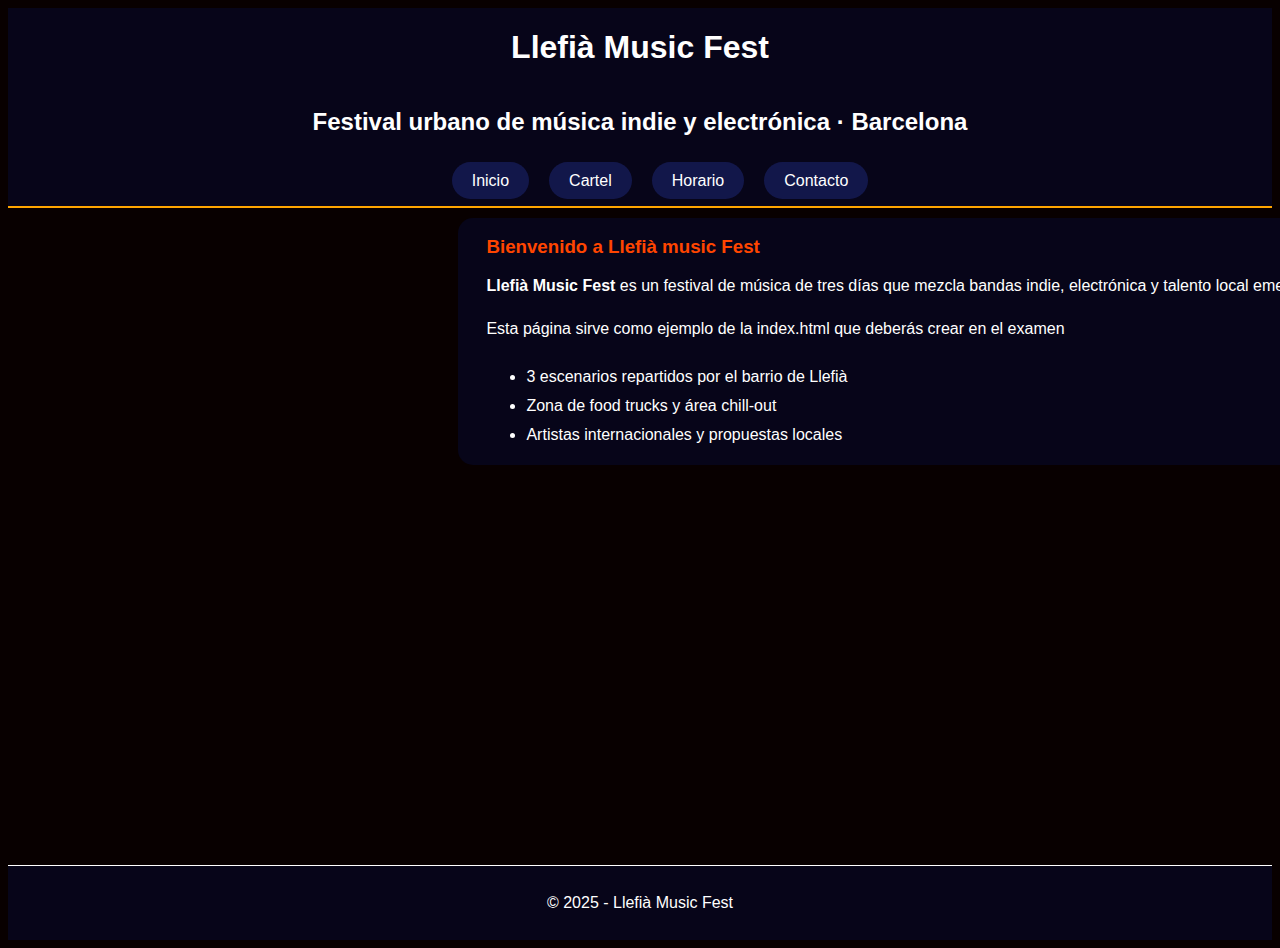
<file: index.html>
<!DOCTYPE html>
<html lang="es">
<head>
    <meta charset="UTF-8">
    <meta name="viewport" content="width=device-width, initial-scale=1.0">
    <title>Pagina de inicio</title>
    <link rel="stylesheet" href="style.css">
</head>
<body>
    <div>
        <header>
            <h1>Llefià Music Fest</h1>
            <h2>Festival urbano de música indie y electrónica · Barcelona</h2>
            <div>
                <nav>
                    <ul class="lista menu">
                        <li><a href="index.html">Inicio</a></li>
                        <li><a href="paginas/cartel.html">Cartel</a></li>
                        <li><a href="paginas/horario.html">Horario</a></li>
                        <li><a href="paginas/contacto.html">Contacto</a></li>
                    </ul>
                </nav>
            </div>
        </header>
        <main class="main">
            <div>
                <h3 class="titulomain">Bienvenido a Llefià music Fest</h3>
                <p><strong>Llefià Music Fest</strong> es un festival de música de tres días que mezcla bandas indie, electrónica y talento local emergente</p>
                <p class="espacio_texto">Esta página sirve como ejemplo de la index.html que deberás crear en el examen</p>
                <ul class="espacio_lista">
                    <li>3 escenarios repartidos por el barrio de Llefià</li>
                    <li>Zona de food trucks y área chill-out</li>
                    <li>Artistas internacionales y propuestas locales</li>
                </ul>
            </div>
        </main>
        <footer>
            <p>© 2025 - Llefià Music Fest</p>
        </footer>
    </div>
</body>
</html>
</file>
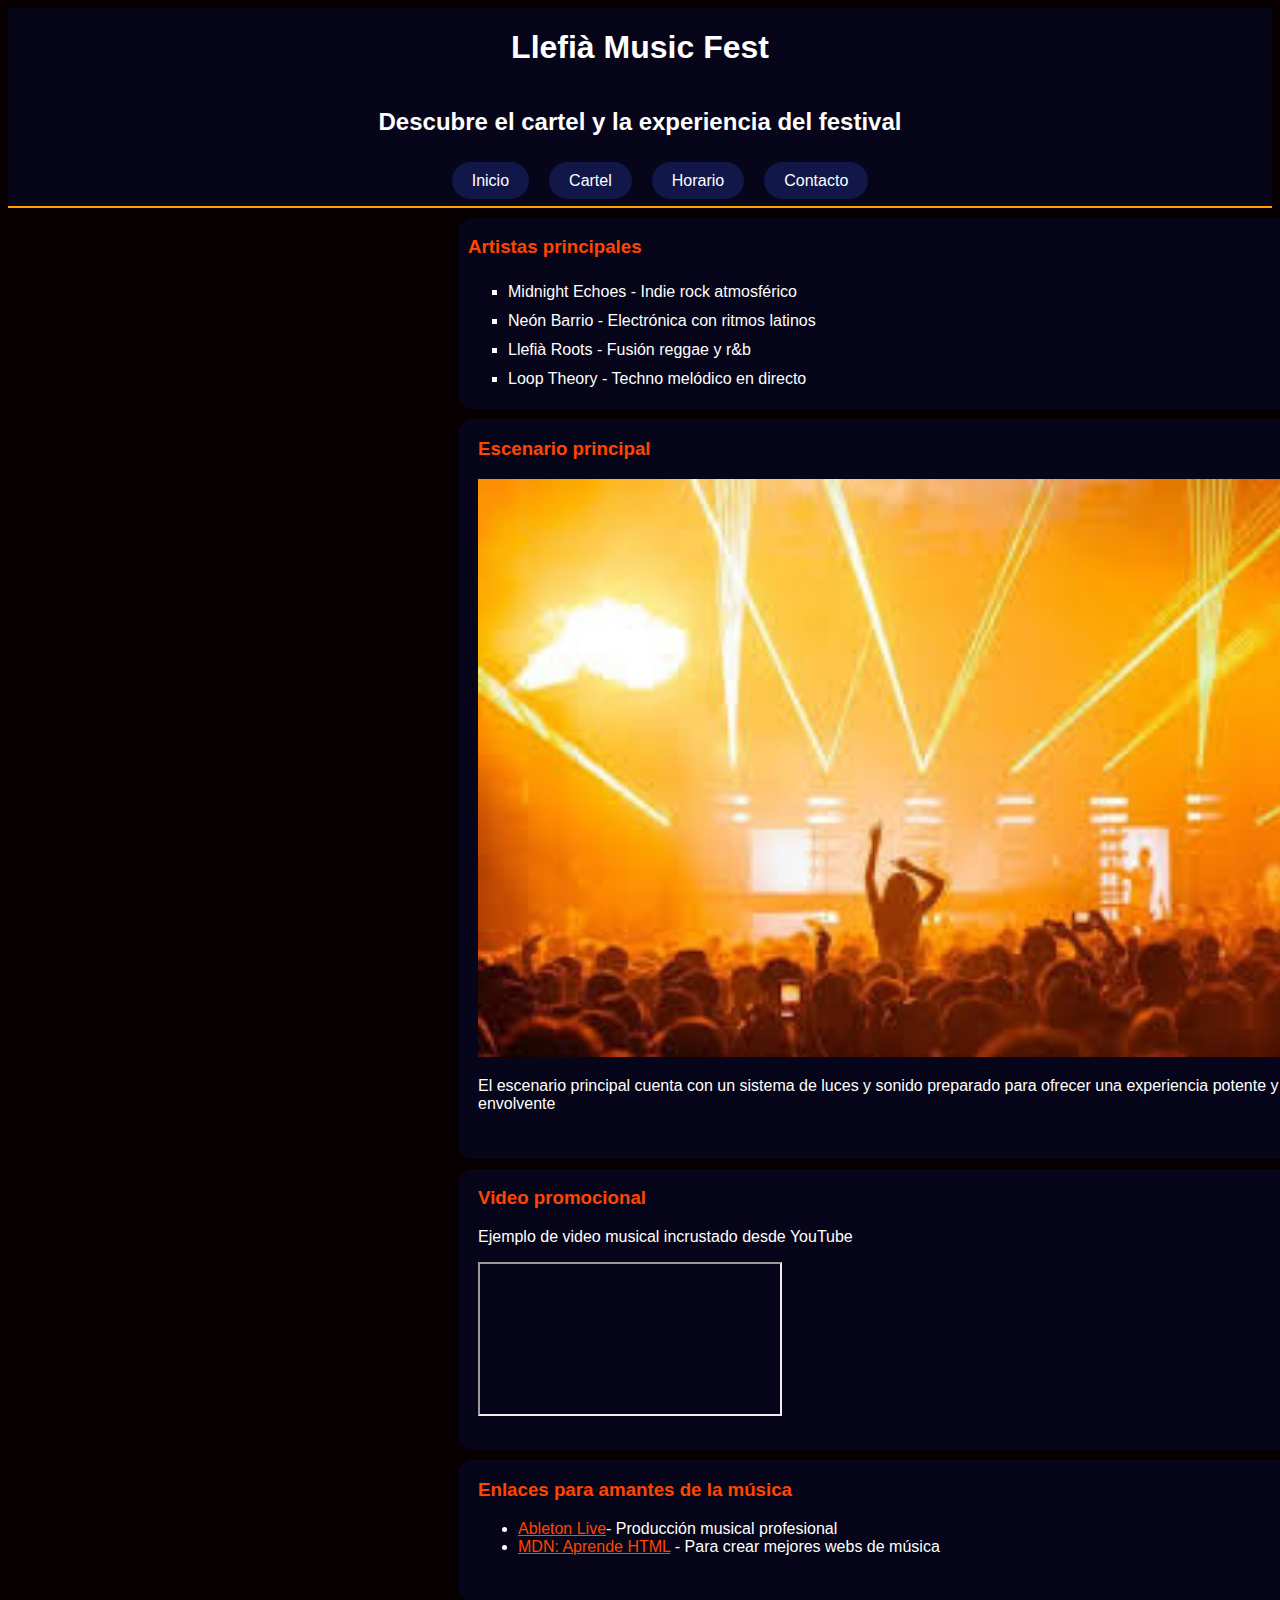
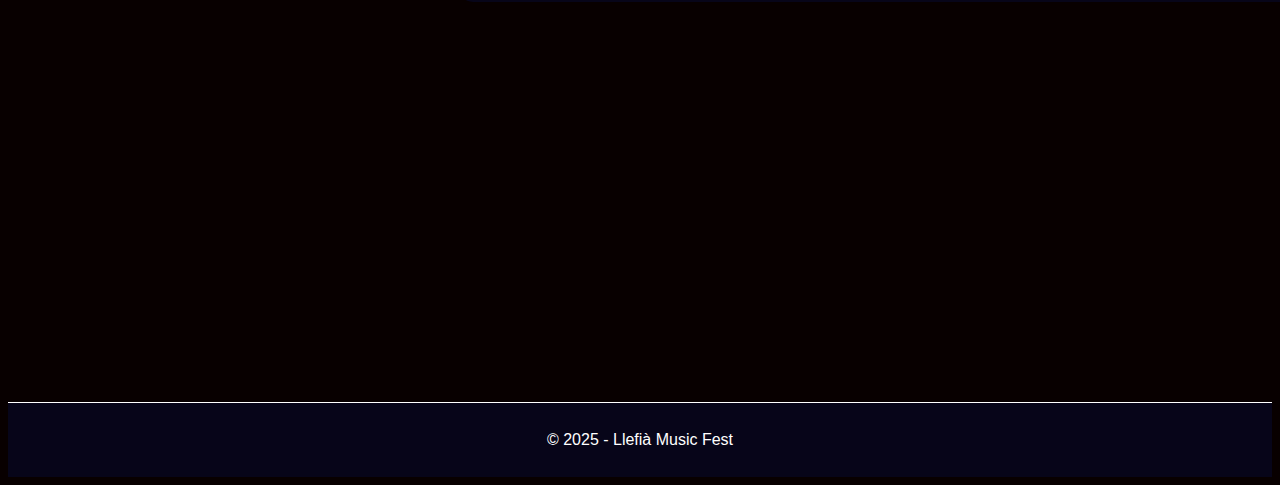
<file: paginas/cartel.html>
<!DOCTYPE html>
<html lang="en">
<head>
    <meta charset="UTF-8">
    <meta name="viewport" content="width=device-width, initial-scale=1.0">
    <title>Cartel</title>
    <link rel="stylesheet" href="../style.css">
</head>
<body>
    <div>
        <header>
            <h1>Llefià Music Fest</h1>
            <h2>Descubre el cartel y la experiencia del festival</h2>
            <div>
                <nav>
                    <ul class="lista menu">
                        <li><a href="../index.html">Inicio</a></li>
                        <li><a href="cartel.html">Cartel</a></li>
                        <li><a href="horario.html">Horario</a></li>
                        <li><a href="contacto.html">Contacto</a></li>
                    </ul>
                </nav>
            </div>
        </header>
        <main class="main2 column">
            <div class="seccion">
                <h3 class="titulomain">Artistas principales</h3>
                <ul class="espacio_lista lista_2">
                    <li>Midnight Echoes - Indie rock atmosférico</li>
                    <li>Neón Barrio - Electrónica con ritmos latinos</li>
                    <li>Llefià Roots - Fusión reggae y r&b</li>
                    <li>Loop Theory - Techno melódico en directo</li>
                </ul>
            </div> 
            <div class="seccion2 imagen_seccion2">
                <h3 class="naranja">Escenario principal</h3>
                <img src="../imagenes/imagen_escenario.jpg" alt="">
                <p>El escenario principal cuenta con un sistema de luces y sonido preparado para ofrecer una experiencia potente y envolvente</p>
            </div>
            <div class="seccion3">
                <h3 class="naranja">Video promocional</h3>
                <p>Ejemplo de video musical incrustado desde YouTube</p>
                <iframe  src="https://www.youtube.com/embed/NEzSJW8s-V8"></iframe>
            </div>
            <div class="seccion4">
                <h3 class="naranja">Enlaces para amantes de la música</h3>
                <ul class="lista_4">
                    <li><a href="https://www.ableton.com/"><u>Ableton Live</u></a>- Producción musical profesional</li>
                    <li><a href="https://manz.dev/"><u>MDN: Aprende HTML</u></a> - Para crear mejores webs de música</li>
                </ul>
            </div>
        </main>
        <footer>
            <p>© 2025 - Llefià Music Fest</p>
        </footer>
    </div>
</body>
</html>
</file>
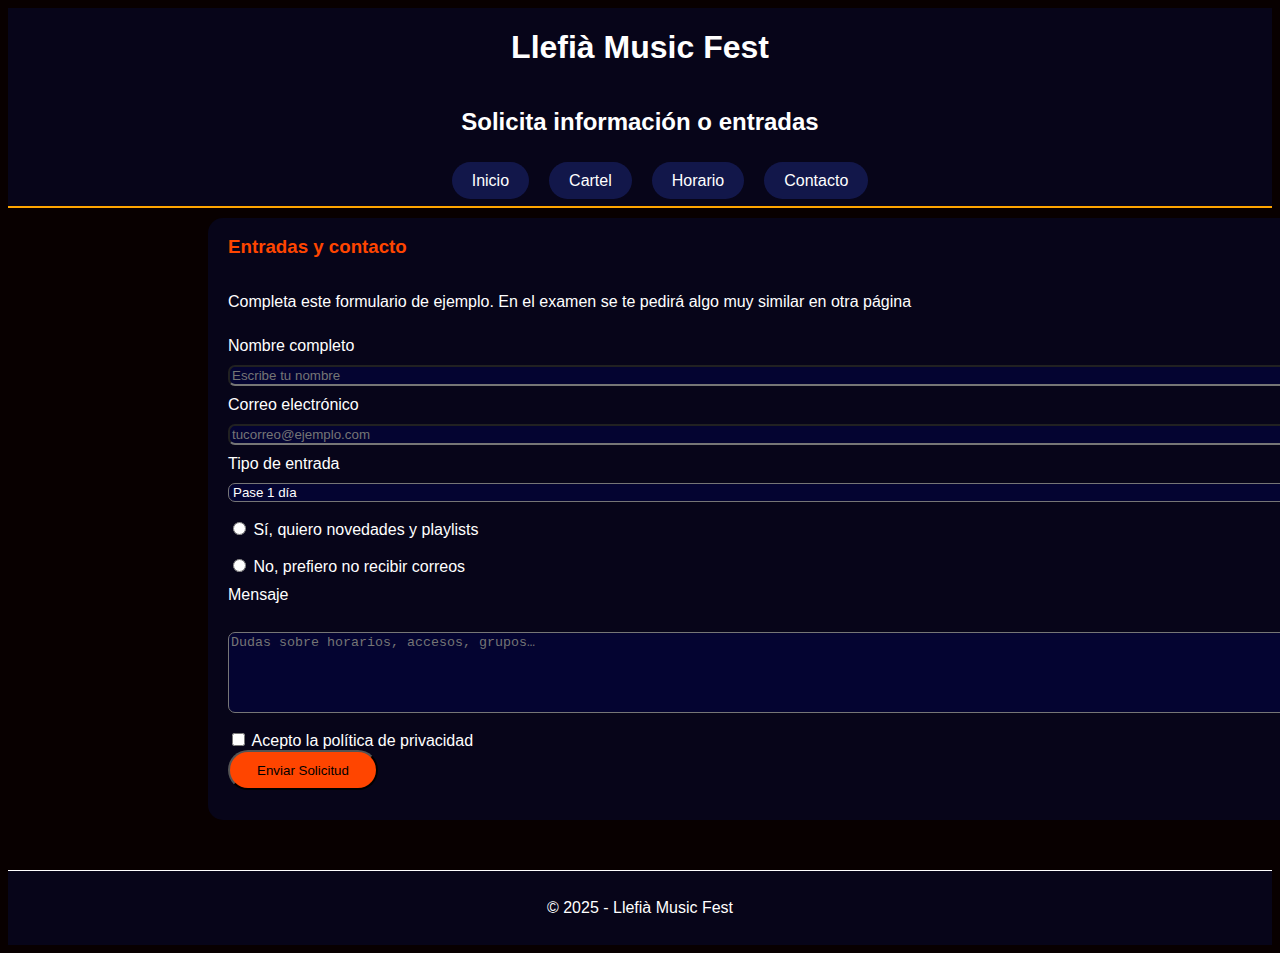
<file: paginas/contacto.html>
<!DOCTYPE html>
<html lang="es">
<head>
    <meta charset="UTF-8">
    <meta name="viewport" content="width=device-width, initial-scale=1.0">
    <title>Contacto</title>
    <link rel="stylesheet" href="../style.css">
</head>
<body>
    <div>
        <header>
            <h1>Llefià Music Fest</h1>
            <h2>Solicita información o entradas</h2>
            <div>
                <nav>
                    <ul class="lista menu">
                        <li><a href="../index.html">Inicio</a></li>
                        <li><a href="cartel.html">Cartel</a></li>
                        <li><a href="horario.html">Horario</a></li>
                        <li><a href="contacto.html">Contacto</a></li>
                    </ul>
                </nav>
            </div>
        </header>
        <main class="seccion6">
            <div class="column1">
                <h3 class="naranja">Entradas y contacto</h3>
                <p>Completa este formulario de ejemplo. En el examen se te pedirá algo muy similar en otra página</p>
                <label for="nombre">Nombre completo</label>
                <input id="nombre" placeholder="Escribe tu nombre" type="text">

                <label for="correo">Correo electrónico</label>
                <input type="email" placeholder="tucorreo@ejemplo.com" id="correo">

                <label for="entrada">Tipo de entrada</label>
                <select id="entrada">
                    <option value="">Pase 1 día</option>
                    <option value="">Pase 3 días</option>
                    <option value="">Entrada VIP</option>
                </select>

                <label for="">
                    <input type="radio" name="" id="">
                    Sí, quiero novedades y playlists
                </label>
                <label for="">
                    <input type="radio" name="" id="">
                    No, prefiero no recibir correos
                </label>

                <label for="mensaje">Mensaje</label> <br>
                <textarea id="mensaje" placeholder="Dudas sobre horarios, accesos, grupos…" rows="5" cols="30"></textarea>

                <label>
                    <input required type="checkbox">
                    Acepto la política de privacidad
                </label>

                <button class="button" type="submit">Enviar Solicitud</button>
            </div>
        </main>

        <footer class="footer2">
            <p>© 2025 - Llefià Music Fest</p>
        </footer>
    </div>
</body>
</html>
</file>
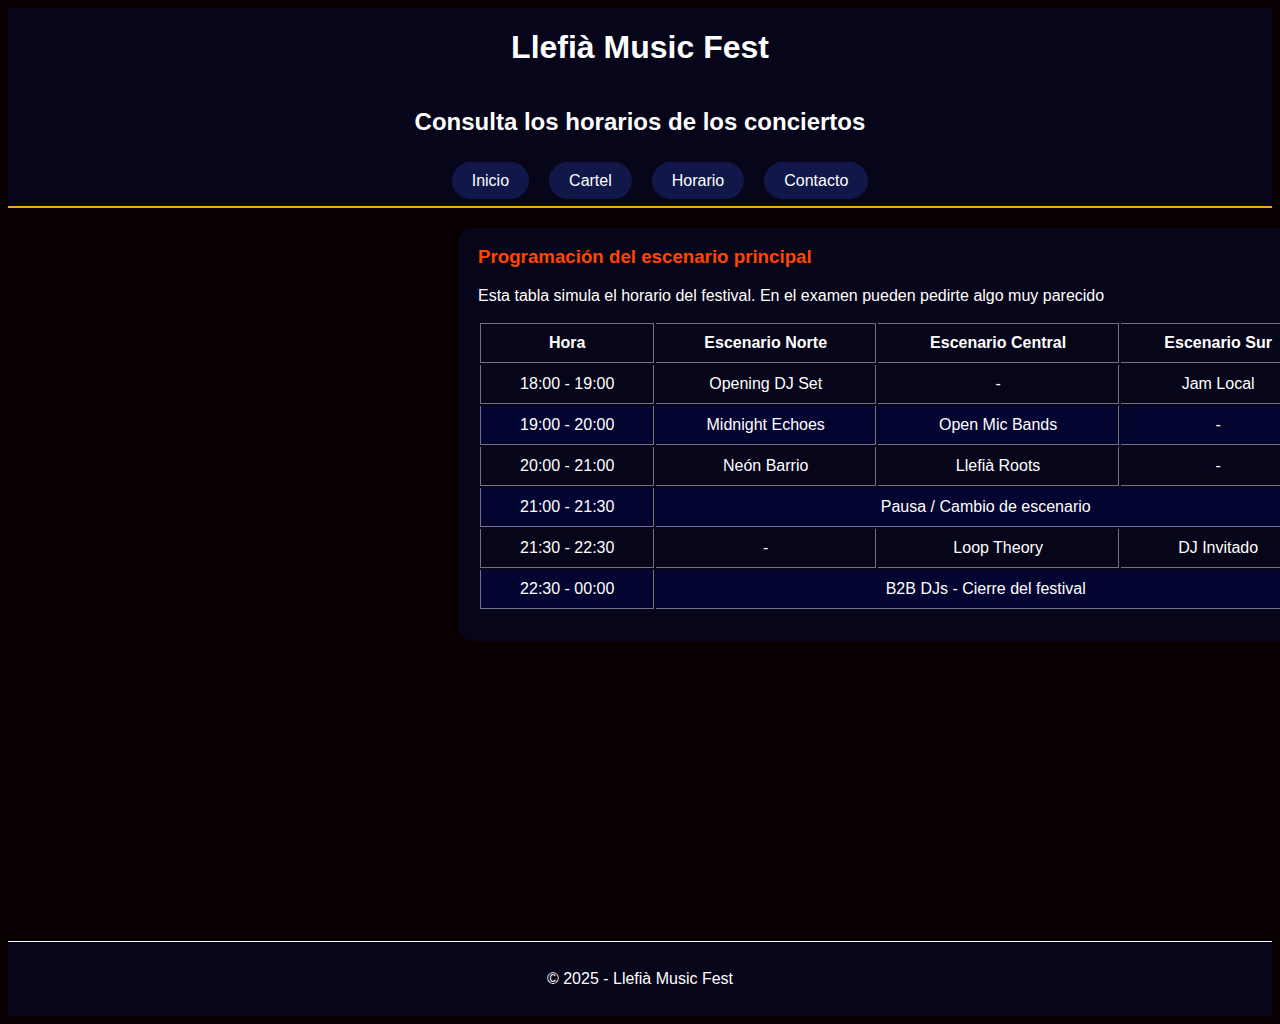
<file: paginas/horario.html>
<!DOCTYPE html>
<html lang="en">
<head>
    <meta charset="UTF-8">
    <meta name="viewport" content="width=device-width, initial-scale=1.0">
    <title>horario</title>
    <link rel="stylesheet" href="../style.css">
</head>
<body>
    <div>
        <header>
            <h1>Llefià Music Fest</h1>
            <h2>Consulta los horarios de los conciertos</h2>
            <div>
                <nav>
                    <ul class="lista menu">
                        <li><a href="../index.html">Inicio</a></li>
                        <li><a href="cartel.html">Cartel</a></li>
                        <li><a href="horario.html">Horario</a></li>
                        <li><a href="contacto.html">Contacto</a></li>
                    </ul>
                </nav>
            </div>
        </header>
        <main class="main2 column">
            <div class="seccion5">
                <h3 class="naranja">Programación del escenario principal</h3>
                <p>Esta tabla simula el horario del festival. En el examen pueden pedirte algo muy parecido</p>
                <table>
                    <tr>
                        <th class="border_left">Hora</th>
                        <th class="border_bottom" >Escenario Norte</th>
                        <th class="border_bottom" >Escenario Central</th>
                        <th class="border_bottom" >Escenario Sur</th>
                    </tr>
                    <tr>
                        <td class="border_left" >18:00 - 19:00</td>
                        <td class="border_bottom" >Opening DJ Set</td>
                        <td class="border_bottom" >-</td>
                        <td class="border_bottom" >Jam Local</td>
                    </tr>
                    <tr>
                        <td class="casilla border_left">19:00 - 20:00</td>
                        <td class="casilla border_bottom ">Midnight Echoes</td>
                        <td class="casilla border_bottom ">Open Mic Bands</td>
                        <td class="casilla border_bottom ">-</td>
                    </tr>
                    <tr>
                        <td class="border_left" >20:00 - 21:00</td>
                        <td class="border_bottom" >Neón Barrio</td>
                        <td class="border_bottom" >Llefià Roots</td>
                        <td class="border_bottom" >-</td>
                    </tr>
                    <tr>
                        <td class="casilla border_left border_bottom">21:00 - 21:30</td>
                        <td colspan="4" class="casilla border_bottom">Pausa / Cambio de escenario</td>
                    </tr>
                    <tr>
                        <td class="border_left" >21:30 - 22:30</td>
                        <td class="border_bottom" >-</td>
                        <td class="border_bottom" >Loop Theory</td>
                        <td class="border_bottom" >DJ Invitado</td>
                    </tr>
                    <tr>
                        <td class="casilla border_left">22:30 - 00:00</td>
                        <td colspan="4" class="casilla border_bottom">B2B DJs - Cierre del festival</td>
                    </tr>
                </table>
            </div>
        </main>
        <footer class="footer">
            <p>© 2025 - Llefià Music Fest</p>
        </footer>
    </div>
</body>
</html>
</file>
<file: style.css>
body{
    background-color: rgb(8, 0, 0);   
    font-family: Arial, Helvetica, sans-serif;
}

header{
    display: flex;
    color: white;
    flex-direction: column;
    align-items: center;
    background-color: rgba(6, 12, 58, 0.425);
    border-bottom: 2px solid orange;
}

.lista a{
    text-decoration: none;
    color: rgb(255, 255, 255);
    list-style: none;
    background-color:rgba(45, 61, 180, 0.322) ;
    border-radius: 20px;
    padding-right: 20px;
    padding-left: 20px;
    padding-top: 10px;
    padding-bottom: 10px;
}

.lista {
    list-style: none;
}

.menu{
    display: flex;
    gap: 20px;
}

.main{
    display: flex;
    justify-content: center;
    color: white;
    background-color: rgba(6, 12, 58, 0.425);
    margin-top: 10px;
    border-radius: 15px;
    width: 900px;
    margin-left: 450px;
}

.titulomain{
    color: orangered;
}

.espacio_lista {
    line-height: 29px;
}

.espacio_texto {
    line-height: 35px;
}

footer{
    background-color: rgba(6, 12, 58, 0.425);
    color: white;
    display: flex;
    justify-content: center;
    margin-top: 400px;
    margin-bottom: 0;
    padding: 12px;
    border-top: 1px solid white;
}

.main2{
    display: flex;
    color: white;
    margin-top: 10px;
    width: 900px;
    margin-left: 450px;
}
.seccion{
    border-radius: 15px;
    background-color: rgba(6, 12, 58, 0.425);
    padding-left: 10px;
}

.seccion2{
    border-radius: 15px;
    background-color: rgba(6, 12, 58, 0.425);
    padding-left: 20px;
    padding-bottom: 30px;
    margin-top: 10px;
    padding-right: 15px;
}


.lista_2 {
    list-style-type: square;
}

.column{
    flex-direction: column;
}

.imagen_seccion2 img{
    width: 850px;
    height: auto;
}

.seccion3{
    border-radius: 15px;
    background-color: rgba(6, 12, 58, 0.425);
    padding-left: 20px;
    padding-bottom: 30px;
    margin-top: 10px;
    padding-right: 15px;
}

.seccion4{
    border-radius: 15px;
    background-color: rgba(6, 12, 58, 0.425);
    padding-left: 20px;
    padding-bottom: 30px;
    margin-top: 10px;
    padding-right: 15px;
}

.lista_4 a{
    text-decoration: none;
    color: orangered;
}

.naranja{
    color: orangered;
}

 td, th{
    border-right: 1px rgba(255, 255, 255, 0.438) solid;
    padding: 5px;
    text-align:center;
}

.border_left {
    border-left: 1px rgba(255, 255, 255, 0.438) solid;
    border-bottom: 1px rgba(255, 255, 255, 0.438) solid ;
}

.border_bottom{
    border-bottom: 1px rgba(255, 255, 255, 0.438) solid ;
}

th{
    border-top: 1px rgba(255, 255, 255, 0.438) solid ;
}

.seccion5{
    border-radius: 15px;
    background-color: rgba(6, 12, 58, 0.425);
    padding-left: 20px;
    padding-bottom: 30px;
    margin-top: 10px;
}

.casilla{
    background-color: rgba(3, 3, 68, 0.582);
}

table{
    width: 840px;
    height: 290px;
}

.footer{
    background-color: rgba(6, 12, 58, 0.425);
    color: white;
    display: flex;
    justify-content: center;
    margin-top: 300px;
    margin-bottom: 0;
    padding: 12px;
    border-top: 1px solid white;
}

.seccion6{
    border-radius: 15px;
    background-color: rgba(6, 12, 58, 0.425);
    padding-left: 20px;
    padding-bottom: 30px;
    margin-top: 10px;
    color: white;
    width: 1440px;
    margin-left: 200px;
    padding-right: 20px;
}

.column1{
    flex-direction: column;
    display: flex;
}

input, select, textarea{
    background-color: rgba(3, 3, 68, 0.582);
    border-radius: 7px;
    color: white;
    margin-top: 10px;
}

label{
    margin-top: 10px;
}

.button{
    background-color: orangered;
    width: 150px;
    height: 40px;
    border-radius: 20px;
}

.footer2{
    background-color: rgba(6, 12, 58, 0.425);
    color: white;
    display: flex;
    justify-content: center;
    margin-top: 50px;
    margin-bottom: 0;
    padding: 12px;
    border-top: 1px solid white;
}
</file>
